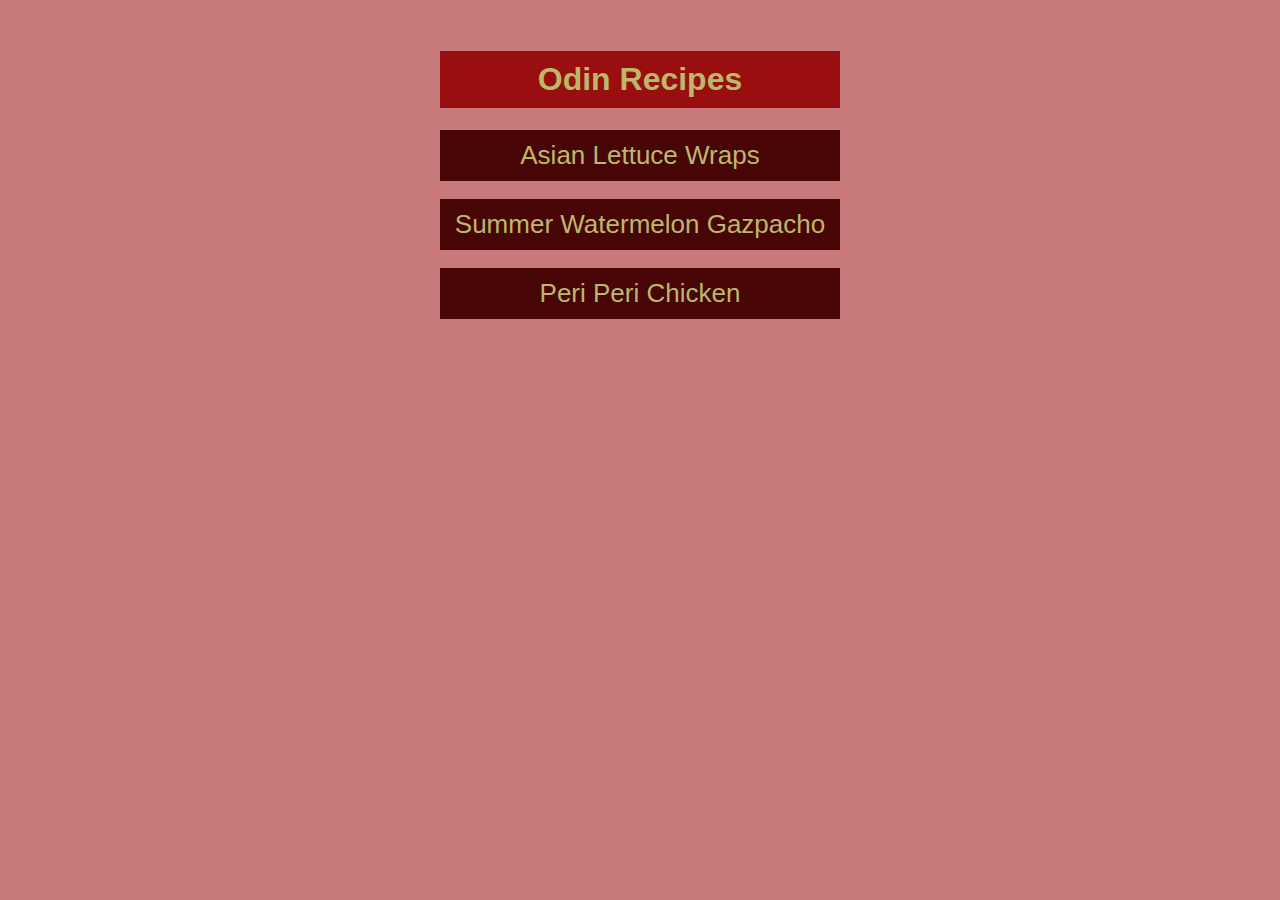
<file: index.html>
<!DOCTYPE html>
<html lang="en">
    <head>
        <meta charset="utf-8">
        <title>Recipes</title>
        <link rel="stylesheet" href="style.css">
    </head>

    <body>
        <div class="card">
            <h1>Odin Recipes</h1>
        
            <a href="./recipes/asian-lettuce-wraps.html" target="_blank" rel="noopener noreferrer">
                <div id="center">Asian Lettuce Wraps</div>
            </a>
            <br>
            <a href="./recipes/summer-watermelon-gazpacho.html" target="_blank" rel="noopener noreferrer">
                <div id="center">Summer Watermelon Gazpacho</div>
            </a>
            <br>
            <a href="./recipes/peri-peri-chicken.html" target="_blank" rel="noopener noreferrer">
                <div id="center">Peri Peri Chicken</div>
            </a>
        
        </div>
    </body>

</html>
</file>
<file: style.css>
body {
    font-family:'Franklin Gothic Medium', 'Arial Narrow', Arial, sans-serif;
    background: #c87979;
}

.card {
    width: 400px;
    margin: 20px auto;
}

h1 {
    background-color: hsl(0, 82%, 33%);
    color: darkkhaki;
    text-align: center;
    padding: 10px;
}

#center, h2 {
    color: darkkhaki;
    background-color: hsl(0, 87%, 15%);
    text-align: center;
    padding: 10px;
}

#center {
    text-align: center;
    font-size: 26px;
    
}

a {
    text-decoration: none;
}

p, div {
    color: rgb(197, 225, 249);
    padding: 10px;
}

img {
    height: 300px;
    width: 500px;
    margin: 5px auto;
}

.homepage {
    background-color: rgb(51, 14, 68);
    color: azure;
}
</file>
